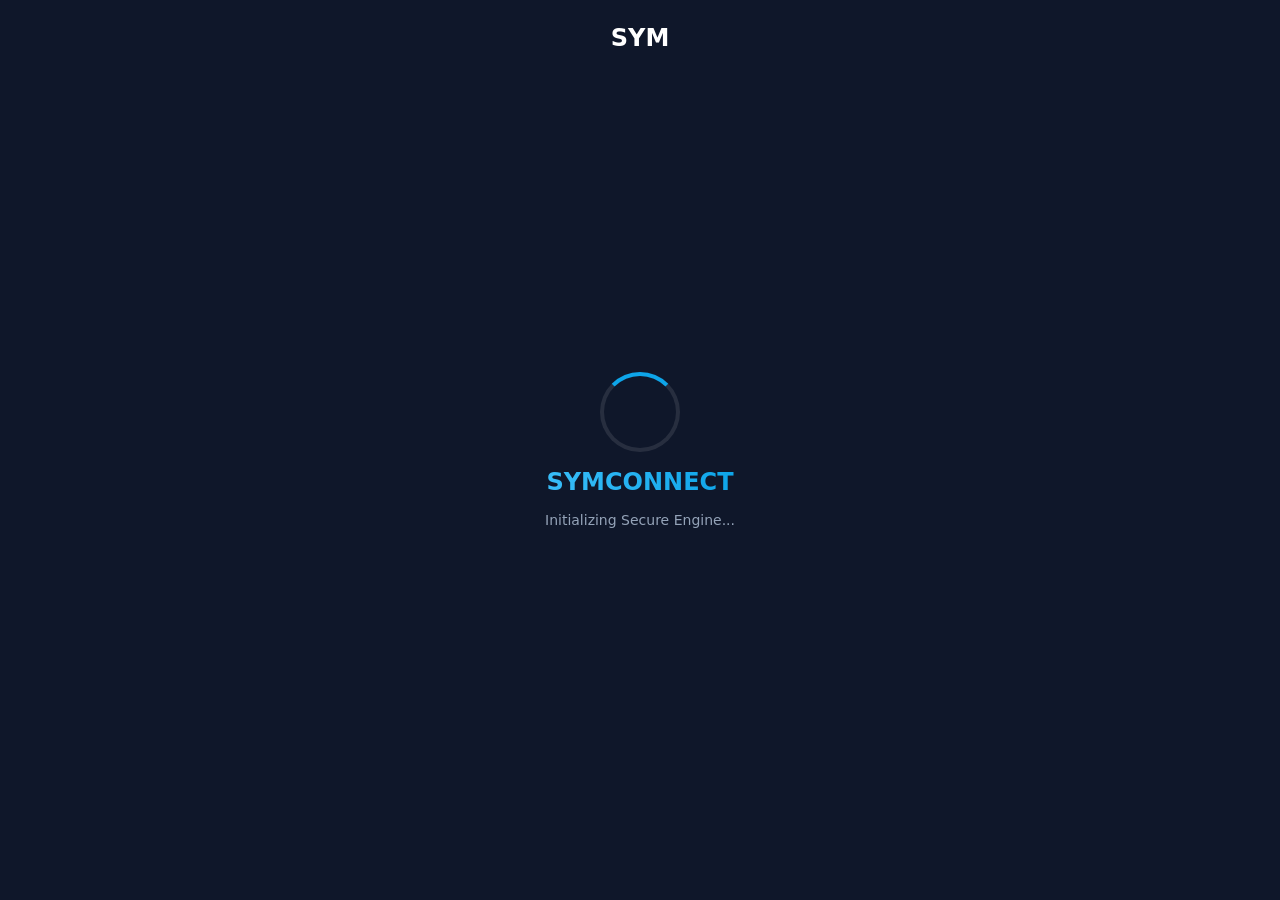
<file: symconnect/static/index.html>
<!doctype html>
<html lang="en">
  <head>
    <meta charset="utf-8" />
    <meta name="viewport" content="width=device-width, initial-scale=1" />
    <title>SYMconnect</title>
    <link rel="stylesheet" href="styles.css?v=20260714-v0.2.26" />
    <style>
      .update-banner {
        position: fixed;
        top: 0; left: 0; width: 100%;
        background: #10b981;
        color: white;
        text-align: center;
        padding: 10px;
        font-weight: 500;
        z-index: 2000;
        cursor: pointer;
        display: none;
      }
      .update-banner:hover {
        background: #059669;
      }
    </style>
  </head>
  <body>
    <div id="updateBanner" class="update-banner" title="Click to install update">
      A new version is available! Click here to update automatically.
    </div>

    <!-- Premium Splash Screen -->
    <div id="splashScreen" class="splash-screen">
      <div class="loader-container">
        <div class="loader-circle"></div>
        <div class="loader-core">SYM</div>
        <div class="loader-text">SYMconnect</div>
        <div class="loader-subtext">Initializing Secure Engine...</div>
      </div>
    </div>

    <!-- HOME SCREEN (Clean Red & Black 50/50 Layout) -->
    <div id="homeScreen" class="home-screen">
      <div class="particles-bg"></div>

      <!-- Left Side -->
      <div class="home-left">
        <div class="brand-logo">
          <img src="logo.png" alt="SYMconnect Logo" class="logo-image" />
          <h2>SYMconnect</h2>
        </div>

        <div class="left-content">
          <h1>Remote Access.<br/><span class="text-red">Unleashed.</span></h1>
          <p class="tagline">Experience lightning-fast connection with absolute security. Connect to any device, anywhere, anytime.</p>
        </div>
      </div>

      <!-- Right Side -->
      <div class="home-right">
        <div class="right-content">

          <div class="top-section">
             <p class="instruction-text">This device - share with your supporter</p>
             <div class="credentials-box">
                <div class="cred-row">
                   <div class="cred-label">Your ID</div>
                   <div class="cred-value">
                     <span id="fakeId">Loading...</span>
                     <button id="copyHostId" type="button" class="icon-button" title="Copy session ID" aria-label="Copy session ID">
                       <svg width="18" height="18" viewBox="0 0 24 24" fill="none" stroke="currentColor" stroke-width="2"><rect x="9" y="9" width="13" height="13" rx="2" ry="2"></rect><path d="M5 15H4a2 2 0 0 1-2-2V4a2 2 0 0 1 2-2h9a2 2 0 0 1 2 2v1"></path></svg>
                     </button>
                   </div>
                </div>
                <div class="cred-row">
                   <div class="cred-label">Password</div>
                   <div class="cred-value">
                     <span id="fakePass">------</span>
                     <button id="copyHostPassword" type="button" class="icon-button" title="Copy password" aria-label="Copy password">
                       <svg width="18" height="18" viewBox="0 0 24 24" fill="none" stroke="currentColor" stroke-width="2"><rect x="9" y="9" width="13" height="13" rx="2" ry="2"></rect><path d="M5 15H4a2 2 0 0 1-2-2V4a2 2 0 0 1 2-2h9a2 2 0 0 1 2 2v1"></path></svg>
                     </button>
                   </div>
                </div>
             </div>
          </div>

          <div class="divider">
            <span>OR</span>
          </div>

          <div class="bottom-section">
            <p class="instruction-text">Connect to another device</p>
            <form id="connectForm" class="connect-form">
              <div class="inputs-row">
                <div class="input-wrapper">
                  <label>Remote ID</label>
                  <input id="sessionId" name="sessionId" autocomplete="off" placeholder="e.g. CV-A1B2C3D4" required />
                </div>
                <div class="input-wrapper">
                  <label>Password</label>
                  <input id="pairingCode" name="pairingCode" autocomplete="one-time-code" placeholder="8-character password" required />
                </div>
              </div>

              <button id="connectButton" type="submit" class="btn-join">Join session</button>
              <p id="connectError" class="connect-error" role="alert" aria-live="polite"></p>
            </form>
          </div>

        </div>
      </div>

      <!-- Status bar -->
      <div class="status-bar">
        <span id="hostStatusDot" class="dot dot-connecting"></span>
        <span id="hostConnectionStatus">Connecting to secure server...</span>
      </div>

      <!-- Host Floating Actions -->
      <div id="hostFloatingActions" class="host-actions">
        <button id="hostChatToggle" class="btn-chat-toggle" title="Open Chats">
          &#x1F4AC; Chats <span id="hostChatBadge" class="badge-count hidden">0</span>
        </button>
      </div>

      <!-- Host Chat Panel -->
      <div id="hostChatPanel" class="host-chat-panel hidden">
        <div class="panel-header">
          <h3>Live Chat</h3>
          <button id="closeHostChat" class="icon-button">?</button>
        </div>
        <div id="hostChatLog" class="chat-messages">
           <div class="empty-state" style="font-size: 0.9em;">No messages yet...</div>
        </div>
      </div>

      <!-- Host File Notification Toast -->
      <div id="hostFileToast" class="host-toast hidden">
        <div class="toast-content">
          <strong id="hostFileTitle">File Received</strong>
          <p id="hostFileName">filename.txt</p>
        </div>
        <div class="toast-actions">
          <button id="hostFileClose" class="button">Close</button>
          <button id="hostFileOpen" class="button button-primary">&#x1F4C2; Show in Folder</button>
        </div>
      </div>
    </div>

    <!-- VIEWER SCREEN (Full Screen) -->
    <div id="viewerScreen" class="viewer-screen hidden">
      <!-- Floating Toolbar -->
      <div id="floatingToolbar" class="floating-toolbar">
        <div class="toolbar-drag-handle"></div>
        <div class="toolbar-items">
          <div id="connectionBadge" class="badge badge-online">Connected</div>
          <div class="separator"></div>
          <button id="requestControlButton" type="button" class="button" disabled>🖱️ Control</button>
          <button id="releaseControlButton" type="button" class="button hidden">❌ Release</button>
          <div class="separator"></div>
          <button id="chatButton" type="button" class="button">💬 Chat</button>
          <button id="fileButton" type="button" class="button" disabled>📁 Files</button>
          <button id="clipboardButton" type="button" class="button" disabled>📋 Clipboard</button>
          <button id="settingsButton" type="button" class="button">⚙️ Quality</button>
          <div class="separator"></div>
          <button id="disconnectButton" type="button" class="button button-danger">End Session</button>
        </div>
        <div id="statusText" class="toolbar-status">Ready</div>
      </div>

      <!-- Canvas Stage -->
      <div id="screenStage" class="screen-stage">
        <canvas id="screenCanvas" tabindex="0"></canvas>
        <div id="emptyState" class="empty-state">Waiting for stream...</div>
      </div>

      <!-- Modals -->
      <div id="chatOverlay" class="overlay hidden">
        <div class="panel glass-panel">
          <h3>Chat with Host</h3>
          <div id="chatLog" class="chat-messages"></div>
          <form id="chatForm" class="chat-form">
            <input type="text" id="chatInput" placeholder="Type a message..." required autocomplete="off" />
            <button type="submit" class="button button-primary">Send</button>
            <button type="button" id="closeChat" class="button">Close</button>
          </form>
        </div>
      </div>

      <div id="fileOverlay" class="overlay hidden">
        <div class="panel glass-panel">
          <h3>File Transfer</h3>
          <p class="modal-desc">Send a file directly to the host's Downloads folder.</p>
          <input type="file" id="fileInput" />
          <div class="panel-actions">
            <button type="button" id="closeFile" class="button">Cancel</button>
            <button type="button" id="sendFileButton" class="button button-primary">Send</button>
          </div>
        </div>
      </div>

      <div id="clipboardOverlay" class="overlay hidden">
        <div class="panel glass-panel">
          <h3>Clipboard Sync</h3>
          <p class="modal-desc">Paste text below to send to host.</p>
          <textarea id="clipboardText" rows="4" placeholder="Text to sync..."></textarea>
          <div class="panel-actions">
            <button type="button" id="closeClipboard" class="button">Close</button>
            <button type="button" id="sendClipboardButton" class="button button-primary">Send to Host</button>
          </div>
        </div>
      </div>

      <div id="settingsOverlay" class="overlay hidden">
        <div class="panel glass-panel">
          <h3>Stream Quality</h3>
          <label>Quality Level
            <select id="qualityPreset">
              <option value="balanced">Balanced</option>
              <option value="sharp">Sharp</option>
              <option value="fast">Fast / Low Bandwidth</option>
            </select>
          </label>
          <div class="panel-actions">
            <button type="button" id="closeSettings" class="button">Cancel</button>
            <button type="button" id="applyQualityButton" class="button button-primary">Apply</button>
          </div>
        </div>
      </div>
    </div>

    <script src="app.js?v=20260714-v0.2.27"></script>
  </body>
</html>
</file>
<file: symconnect/static/styles.css>
:root {
  color-scheme: light;
  --bg: #0f172a;
  --panel: #ffffff;
  --text: #111827;
  --muted: #64748b;
  --line: #e2e8f0;
  --primary: #0ea5e9;
  --primary-strong: #0284c7;
  --danger: #ef4444;
  --danger-strong: #dc2626;
  --focus: #38bdf8;
  font-family: Inter, ui-sans-serif, system-ui, -apple-system, sans-serif;
}

* { box-sizing: border-box; }
html, body { width: 100%; height: 100%; margin: 0; background: var(--bg); color: var(--text); overflow: hidden; }

/* Buttons & Inputs */
input, textarea, select {
  width: 100%;
  min-height: 40px;
  border: 1px solid var(--line);
  border-radius: 8px;
  padding: 8px 12px;
  font: inherit;
  color: var(--text);
  background: #ffffff;
  transition: border-color 0.2s, box-shadow 0.2s;
}
input:focus, textarea:focus, select:focus {
  outline: none;
  border-color: var(--primary);
  box-shadow: 0 0 0 3px rgba(14, 165, 233, 0.2);
}

.button {
  font: inherit;
  font-weight: 600;
  min-height: 40px;
  padding: 8px 16px;
  border-radius: 8px;
  border: 1px solid var(--line);
  background: #ffffff;
  color: var(--text);
  cursor: pointer;
  display: inline-flex;
  align-items: center;
  justify-content: center;
  text-decoration: none;
  transition: all 0.2s ease;
}
.button:hover:not(:disabled) {
  background: #f8fafc;
  transform: translateY(-1px);
  box-shadow: 0 4px 6px -1px rgba(0,0,0,0.1);
}
.button:disabled {
  opacity: 0.6;
  cursor: not-allowed;
  background: #f1f5f9;
}
.button-primary {
  background: var(--primary);
  border-color: var(--primary);
  color: #ffffff;
}
.button-primary:hover:not(:disabled) { background: var(--primary-strong); border-color: var(--primary-strong); }
.button-danger { color: var(--danger); border-color: var(--danger); }
.button-danger:hover:not(:disabled) { background: #fef2f2; }
.button-large { padding: 12px 24px; font-size: 16px; min-height: 48px; }

/* Splash Screen */
.splash-screen {
  position: fixed; inset: 0; z-index: 9999;
  background: #0f172a; display: flex; align-items: center; justify-content: center;
  transition: opacity 0.8s ease, visibility 0.8s;
}
.splash-screen.hidden { opacity: 0; visibility: hidden; }
.loader-container { display: flex; flex-direction: column; align-items: center; gap: 16px; }
.loader-circle {
  width: 80px; height: 80px; border-radius: 50%;
  border: 4px solid rgba(255,255,255,0.1); border-top-color: #0ea5e9;
  animation: spin 1s linear infinite, glow 2s ease-in-out infinite;
}
@keyframes spin { to { transform: rotate(360deg); } }
@keyframes glow {
  0%, 100% { box-shadow: 0 0 15px #0ea5e9, inset 0 0 10px #0ea5e9; }
  50% { box-shadow: 0 0 30px #0ea5e9, inset 0 0 20px #0ea5e9; }
}
.loader-core { position: absolute; top: 24px; font-size: 24px; font-weight: 800; color: #fff; }
.loader-text {
  font-size: 24px; font-weight: 700; text-transform: uppercase;
  background: linear-gradient(90deg, #38bdf8, #0ea5e9);
  -webkit-background-clip: text; -webkit-text-fill-color: transparent;
}
.loader-subtext { color: #94a3b8; font-size: 14px; animation: blink 1.5s infinite; }
@keyframes blink { 0%, 100% { opacity: 1; } 50% { opacity: 0.5; } }

/* Home Screen (Clean Red & Black 50/50 Style) */
.home-screen {
  position: absolute; inset: 0; display: flex; flex-direction: row;
  background: #0a0a0a; overflow: hidden; color: white;
}
.home-screen.hidden { display: none; }

.particles-bg {
  position: absolute; inset: 0; opacity: 0.15;
  background-image: radial-gradient(#ef4444 1px, transparent 1px);
  background-size: 30px 30px; pointer-events: none; z-index: 0;
}

.home-left {
  flex: 1.2; display: flex; flex-direction: column; padding: 60px;
  justify-content: flex-start; position: relative; z-index: 1;
  background: radial-gradient(circle at 0% 0%, #1a1a1a 0%, #050505 100%);
  min-width: 0;
}
.brand-logo { display: flex; align-items: center; gap: 12px; margin-bottom: 15vh; }
.logo-image {
  width: 48px;
  height: 48px;
  object-fit: contain;
  box-shadow: 0 0 15px rgba(239, 68, 68, 0.4);
}
.brand-logo h2 { font-size: 24px; font-weight: 700; margin: 0; letter-spacing: -0.5px; }

.left-content { max-width: 440px; margin-left: 5%; }
.left-content h1 { font-size: 48px; font-weight: 800; margin: 0 0 24px 0; line-height: 1.1; letter-spacing: -1px; }
.text-red { color: #ef4444; text-shadow: 0 0 20px rgba(239, 68, 68, 0.4); }
.tagline { font-size: 16px; color: #a3a3a3; margin: 0 0 40px 0; line-height: 1.6; }

.btn-outline {
  background: transparent; border: 1px solid rgba(255,255,255,0.2); color: white;
  padding: 14px 28px; border-radius: 8px; font-weight: 600; font-size: 14px;
  cursor: pointer; transition: all 0.2s; margin-bottom: 24px;
}
.btn-outline:hover { background: rgba(255,255,255,0.05); border-color: rgba(255,255,255,0.4); }
.small-text { font-size: 13px; color: #737373; }
.small-text a { color: white; text-decoration: none; font-weight: 600; }
.small-text a:hover { color: #ef4444; }

.home-right {
  flex: 1; background: #121212; border-left: 1px solid rgba(255,255,255,0.05);
  display: flex; flex-direction: column; padding: 60px;
  position: relative; z-index: 10; align-items: center; justify-content: center;
  box-shadow: -20px 0 50px rgba(0,0,0,0.5);
  min-width: 0;
}

.right-content { max-width: 420px; width: 100%; min-width: 0; display: flex; flex-direction: column; gap: 40px; }
.instruction-text { color: #a3a3a3; font-size: 14px; margin: 0 0 16px 0; font-weight: 500; }

.credentials-box { background: rgba(255,255,255,0.03); border-radius: 16px; padding: 24px; display: flex; flex-direction: column; gap: 20px; border: 1px solid rgba(255,255,255,0.05); }
.cred-row { display: flex; flex-direction: column; gap: 6px; }
.cred-label { font-size: 12px; color: #737373; text-transform: uppercase; letter-spacing: 1px; font-weight: 600; }
.cred-value { display: flex; justify-content: space-between; align-items: center; font-size: 28px; font-weight: 600; color: white; letter-spacing: 2px; }
.icon-button {
  width: 32px; height: 32px; min-height: 32px; padding: 0; border: 0; border-radius: 6px;
  display: inline-flex; align-items: center; justify-content: center; flex: 0 0 auto;
  color: #737373; background: transparent; cursor: pointer; transition: color 0.2s, background 0.2s;
}
.icon-button:hover { color: #ef4444; background: rgba(255,255,255,0.05); }
.icon-button:focus-visible { outline: 2px solid #ef4444; outline-offset: 2px; }

.divider { display: flex; align-items: center; text-align: center; color: #737373; font-size: 12px; margin: 10px 0; text-transform: uppercase; letter-spacing: 1px; font-weight: 600; }
.divider::before, .divider::after { content: ''; flex: 1; border-bottom: 1px solid rgba(255,255,255,0.1); }
.divider span { padding: 0 15px; }

.connect-form { display: flex; flex-direction: column; gap: 24px; }
.inputs-row { display: flex; gap: 16px; }
.input-wrapper { display: flex; flex-direction: column; gap: 8px; flex: 1; min-width: 0; }
.input-wrapper label { font-size: 12px; color: #737373; text-transform: uppercase; letter-spacing: 1px; font-weight: 600; }
.input-wrapper input {
  background: rgba(255,255,255,0.03); border: 1px solid rgba(255,255,255,0.1); border-radius: 8px;
  padding: 14px 16px; font-size: 14px; width: 100%; color: white; outline: none; transition: all 0.2s;
}
.input-wrapper input:focus { border-color: #ef4444; background: rgba(239,68,68,0.05); box-shadow: 0 0 15px rgba(239,68,68,0.1); }
.input-wrapper input::placeholder { color: #525252; }

.btn-join {
  background: #262626; color: #737373; border: 1px solid #404040;
  padding: 16px; border-radius: 8px; font-weight: 700; font-size: 14px;
  cursor: not-allowed; transition: all 0.3s ease; text-transform: uppercase; letter-spacing: 2px;
}
.btn-join.active {
  background: linear-gradient(135deg, #ef4444 0%, #b91c1c 100%);
  color: white; border-color: transparent; cursor: pointer;
  box-shadow: 0 10px 20px -5px rgba(220, 38, 38, 0.4);
}
.btn-join.active:hover { transform: translateY(-2px); box-shadow: 0 15px 25px -5px rgba(220, 38, 38, 0.5); }

.connect-error { min-height: 18px; margin: 0; color: #f87171; font-size: 12px; line-height: 1.5; }

.status-bar {
  position: absolute; bottom: 0; left: 0; right: 0; height: 36px;
  background: #050505; z-index: 20; display: flex; align-items: center; padding: 0 24px;
  color: #737373; font-size: 12px; gap: 10px; border-top: 1px solid rgba(255,255,255,0.05);
}
.dot { width: 8px; height: 8px; border-radius: 50%; flex: 0 0 auto; }
.dot-connecting { background: #f59e0b; box-shadow: 0 0 10px rgba(245,158,11,0.45); }
.dot-ready { background: #10b981; box-shadow: 0 0 10px rgba(16,185,129,0.5); }
.dot-error { background: #ef4444; box-shadow: 0 0 10px rgba(239,68,68,0.5); }

@media (max-width: 1100px) {
  .home-left, .home-right { padding: 32px 28px 52px; }
  .brand-logo { margin-bottom: 9vh; }
  .left-content { margin-left: 0; }
  .left-content h1 { font-size: 40px; }
  .right-content { max-width: 360px; gap: 20px; }
  .credentials-box { padding: 18px; gap: 14px; }
  .connect-form { gap: 16px; }
}

@media (max-height: 720px) {
  .brand-logo { margin-bottom: 6vh; }
  .right-content { gap: 16px; }
  .credentials-box { padding: 16px; gap: 12px; }
  .divider { margin: 4px 0; }
  .connect-form { gap: 12px; }
}

/* Viewer Screen */
.viewer-screen { position: absolute; inset: 0; background: #000; }
.viewer-screen.hidden { display: none; }

.screen-stage { width: 100vw; height: 100vh; position: relative; display: flex; align-items: center; justify-content: center; }
#screenCanvas { display: block; max-width: 100%; max-height: 100%; object-fit: contain; cursor: crosshair; outline: none; }
.empty-state { position: absolute; color: white; font-size: 18px; font-weight: 600; opacity: 0.7; }
.screen-stage.has-frame .empty-state { display: none; }

/* Floating Toolbar */
.floating-toolbar {
  position: absolute; top: 16px; left: 50%; transform: translateX(-50%);
  background: rgba(15, 23, 42, 0.85); backdrop-filter: blur(16px); -webkit-backdrop-filter: blur(16px);
  border: 1px solid rgba(255,255,255,0.1); border-radius: 16px; padding: 12px 20px;
  display: flex; flex-direction: column; gap: 8px; z-index: 500;
  box-shadow: 0 20px 25px -5px rgba(0,0,0,0.5);
  transition: transform 0.3s cubic-bezier(0.4, 0, 0.2, 1);
}
.floating-toolbar:hover { transform: translateX(-50%) translateY(0); }
/* Optional auto-hide logic could be added via JS */

.toolbar-items { display: flex; align-items: center; gap: 12px; }
.separator { width: 1px; height: 24px; background: rgba(255,255,255,0.2); }
.toolbar-status { color: #cbd5e1; font-size: 12px; text-align: center; }
.badge { padding: 4px 10px; border-radius: 12px; font-size: 12px; font-weight: 700; color: white; }
.badge-online { background: #10b981; }
.badge-control { background: #f59e0b; }

/* Modals */
.overlay {
  position: fixed; inset: 0; background: rgba(0,0,0,0.6); backdrop-filter: blur(4px);
  display: flex; align-items: center; justify-content: center; z-index: 1000;
  transition: opacity 0.2s, visibility 0.2s;
}
.overlay.hidden { opacity: 0; visibility: hidden; }
.glass-panel {
  background: #ffffff; border-radius: 16px; padding: 24px; width: 90%; max-width: 420px;
  display: flex; flex-direction: column; gap: 16px;
  box-shadow: 0 25px 50px -12px rgba(0,0,0,0.25);
}
.glass-panel h3 { margin: 0; color: #0f172a; font-size: 20px; }
.modal-desc { margin: 0; color: var(--muted); font-size: 14px; }
.panel-actions { display: flex; justify-content: flex-end; gap: 12px; margin-top: 8px; }

/* Chat */
.chat-messages { height: 300px; overflow-y: auto; background: #f8fafc; border: 1px solid var(--line); border-radius: 8px; padding: 16px; display: flex; flex-direction: column; gap: 12px; }
.chat-form { display: flex; gap: 8px; }
.chat-form input { flex: 1; }
.chat-msg { padding: 10px 14px; border-radius: 14px; max-width: 85%; font-size: 14px; line-height: 1.4; word-wrap: break-word; }
.chat-msg.self { background: var(--primary); color: white; align-self: flex-end; border-bottom-right-radius: 4px; }
.chat-msg.other { background: #e2e8f0; color: var(--text); align-self: flex-start; border-bottom-left-radius: 4px; }

.hidden { display: none !important; }

/* Host Chat & Notifications */
.host-actions {
  position: absolute;
  top: 20px;
  right: 20px;
  z-index: 100;
}
.btn-chat-toggle {
  background: var(--bg-lighter);
  border: 1px solid var(--border);
  color: var(--text);
  padding: 10px 20px;
  border-radius: 8px;
  cursor: pointer;
  font-weight: 500;
  display: flex;
  align-items: center;
  gap: 8px;
  transition: all 0.2s;
}
.btn-chat-toggle:hover {
  background: var(--bg-card);
  border-color: var(--primary);
}
.badge-count {
  background: var(--primary);
  color: white;
  padding: 2px 8px;
  border-radius: 12px;
  font-size: 0.8em;
}

.host-chat-panel {
  position: absolute;
  top: 70px;
  right: 20px;
  width: 320px;
  height: 400px;
  background: rgba(15, 23, 42, 0.95);
  backdrop-filter: blur(10px);
  border: 1px solid var(--border);
  border-radius: 12px;
  display: flex;
  flex-direction: column;
  z-index: 150;
  box-shadow: 0 10px 25px rgba(0,0,0,0.5);
  overflow: hidden;
  transition: opacity 0.2s, transform 0.2s;
}
.host-chat-panel.hidden {
  opacity: 0;
  pointer-events: none;
  transform: translateY(-10px);
}
.host-chat-panel .panel-header {
  padding: 12px 16px;
  border-bottom: 1px solid var(--border);
  display: flex;
  justify-content: space-between;
  align-items: center;
  background: rgba(255,255,255,0.05);
}
.host-chat-panel .panel-header h3 {
  margin: 0;
  font-size: 1.1rem;
}
.host-chat-panel .chat-messages {
  flex: 1;
  padding: 12px;
  overflow-y: auto;
  display: flex;
  flex-direction: column;
  gap: 8px;
}
.host-chat-panel .empty-state {
  color: #94a3b8;
  text-align: center;
  margin-top: 20px;
}

.host-toast {
  position: absolute;
  bottom: 20px;
  right: 20px;
  width: 320px;
  background: rgba(15, 23, 42, 0.95);
  border-left: 4px solid var(--primary);
  border-radius: 8px;
  padding: 16px;
  box-shadow: 0 10px 25px rgba(0,0,0,0.5);
  z-index: 200;
  display: flex;
  flex-direction: column;
  gap: 12px;
  transition: opacity 0.3s, transform 0.3s;
}
.host-toast.hidden {
  opacity: 0;
  pointer-events: none;
  transform: translateX(20px);
}
.toast-content strong {
  display: block;
  font-size: 1.1rem;
  margin-bottom: 4px;
}
.toast-content p {
  margin: 0;
  font-size: 0.9rem;
  color: var(--text-muted);
  word-break: break-all;
}
.toast-actions {
  display: flex;
  justify-content: flex-end;
  gap: 8px;
}
</file>
